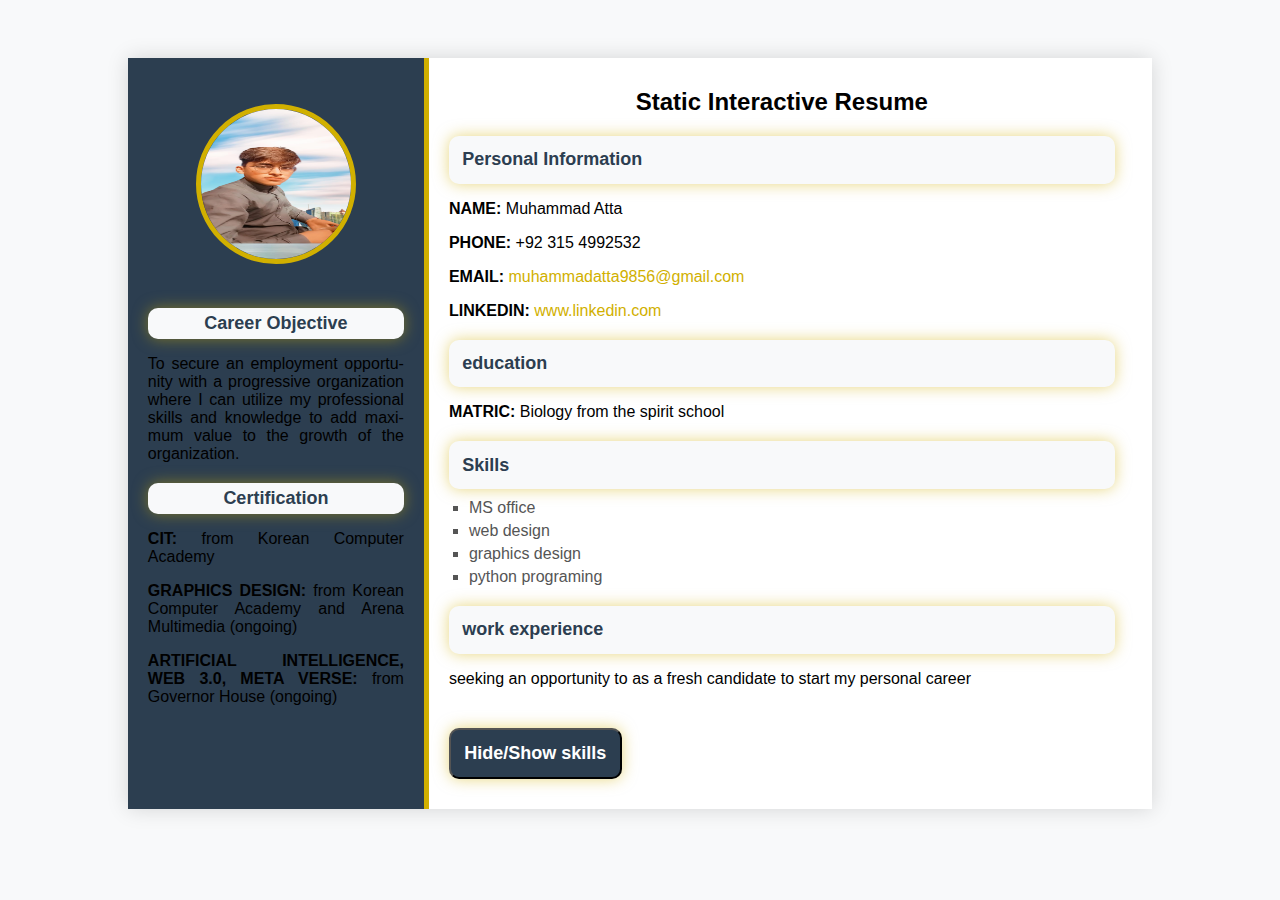
<file: mile stone 1/index.html>
<!DOCTYPE html>
<html lang="en">
<head>
    <meta charset="UTF-8">
    <meta name="viewport" content="width=device-width, initial-scale=1.0">
    <title>Static interactive resume</title>
    <link rel="stylesheet" href="style.css">
</head>
<body>
    <div class="resume-container">
        <div class="left-section">
            <img src="profile.png" alt="profile pic" class="profile-picture">
            <section id="objective">
                <h3>Career Objective</h3>
                <p>To secure an employment opportunity with a progressive organization where I can utilize my professional skills and knowledge to add maximum value to the growth of the organization.</p>
            </section>
            <section id="certification">
                <h3>Certification</h3>
                <p><b>CIT:</b> from Korean Computer Academy</p>
                <p><b>GRAPHICS DESIGN:</b> from Korean Computer Academy and Arena Multimedia (ongoing)</p>
                <p><b>ARTIFICIAL INTELLIGENCE, WEB 3.0, META VERSE:</b> from Governor House (ongoing)</p>
            </section>
        </div>
        <div class="right-section">
            <h1>Static Interactive Resume</h1>
            <section id="personal-information">
            <h3>Personal Information</h3>
                <p><b>NAME:</b> Muhammad Atta</p>
                <p><b>PHONE:</b> +92 315 4992532</p>
                <p><b>EMAIL:</b> <a href="mailto:muhammadatta9856@gmail.com">muhammadatta9856@gmail.com</a></p>
                <p><b>LINKEDIN:</b> <a href="https://www.linkedin.com/in/muhammad-atta-48709a329" target="_blank">www.linkedin.com</a></p>
            </section>
            <section id="Education">
                <h3>education</h3>
                <p><b>MATRIC:</b> Biology from the spirit school</p>
            </section>
            <section id="skills">
                <h3>Skills</h3>
                <ul>
                    <li>MS office</li>
                    <li>web design</li>
                    <li>graphics design</li>
                    <li>python programing</li>
                </ul>
            </section>
            <section id="working-experience">
                <h3>work experience</h3>
                <p>seeking an opportunity to as a fresh candidate to start my personal career</p>
            </section>
            <button id="toogle-skills"><b>Hide/Show skills</b></button>
        </div>
    </div>
    <script src="script.js"></script>
</body>
</html>
</file>
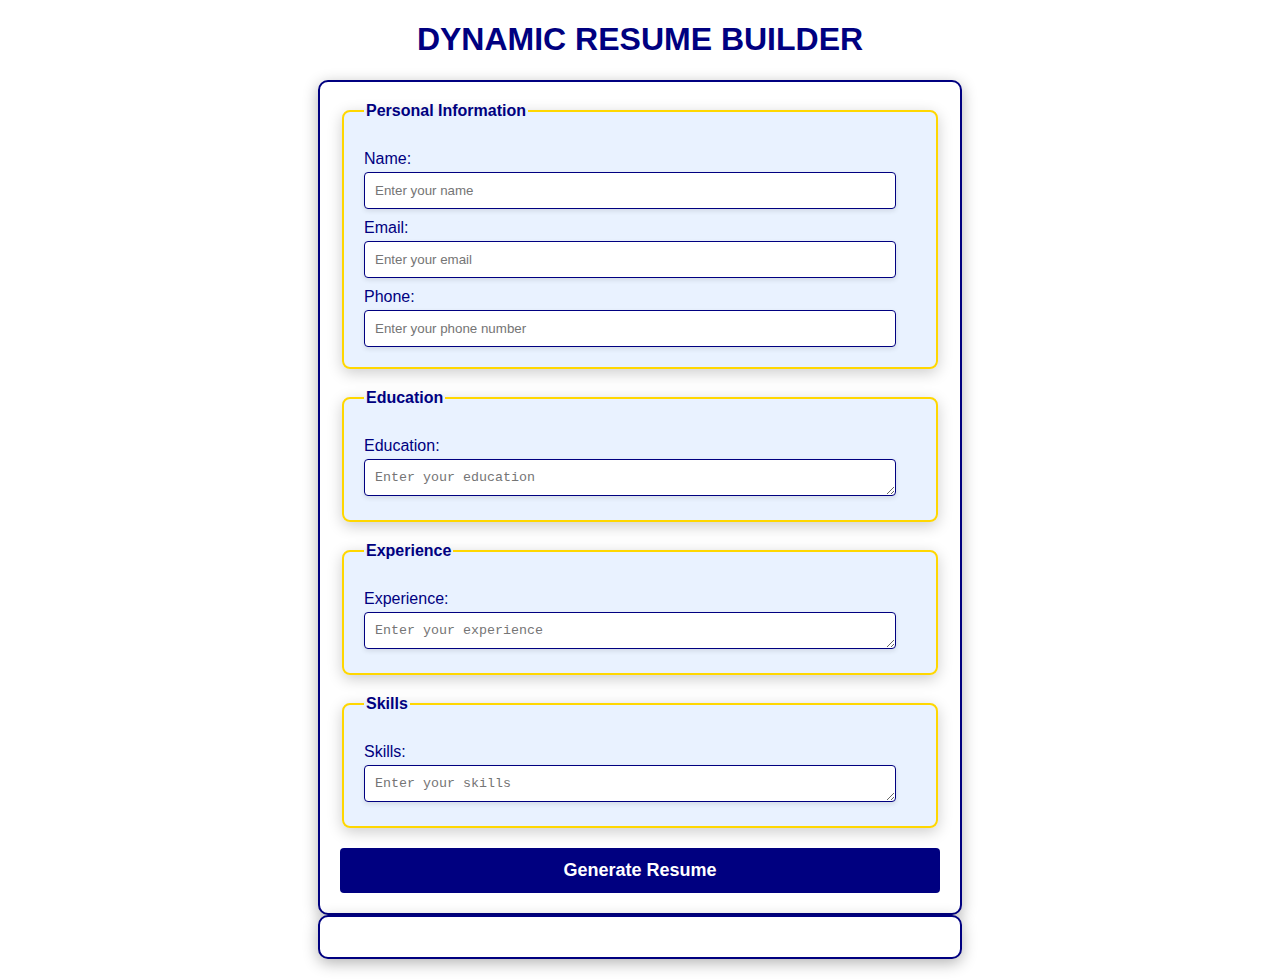
<file: mile stone 3/index.html>
<!DOCTYPE html>
<html lang="en">
<head>
    <meta charset="UTF-8">
    <meta name="viewport" content="width=device-width, initial-scale=1.0">
    <title>DYNAMIC RESUME BUILDER</title>
    <link rel="stylesheet" href="style.css">
</head>
<body>
    <h1>DYNAMIC RESUME BUILDER</h1>
    <form id="resume-form">
        <fieldset>
            <legend>Personal Information</legend>
            <label for="name">Name:</label>
            <input type="text" id="name" placeholder="Enter your name" required><br>
            <label for="email">Email:</label>
            <input type="email" id="email" placeholder="Enter your email" required><br>
            <label for="phone">Phone:</label>
            <input type="tel" id="phone" placeholder="Enter your phone number" required><br>
        </fieldset>
        <fieldset>
            <legend>Education</legend>
            <label for="education">Education:</label>
            <textarea id="education" placeholder="Enter your education" rows="1" required></textarea>
        </fieldset>
        <fieldset>
            <legend>Experience</legend>
            <label for="experience">Experience:</label>
            <textarea id="experience" placeholder="Enter your experience" rows="1" required></textarea>
        </fieldset>
        <fieldset>
            <legend>Skills</legend>
            <label for="skills">Skills:</label>
            <textarea id="skills" placeholder="Enter your skills" rows="1" required></textarea>
        </fieldset>
        <button type="submit"><b>Generate Resume</b></button>
    </form>
    <div id="resume-display"></div>

    <script src="script.js"></script>
</body>
</html>
</file>
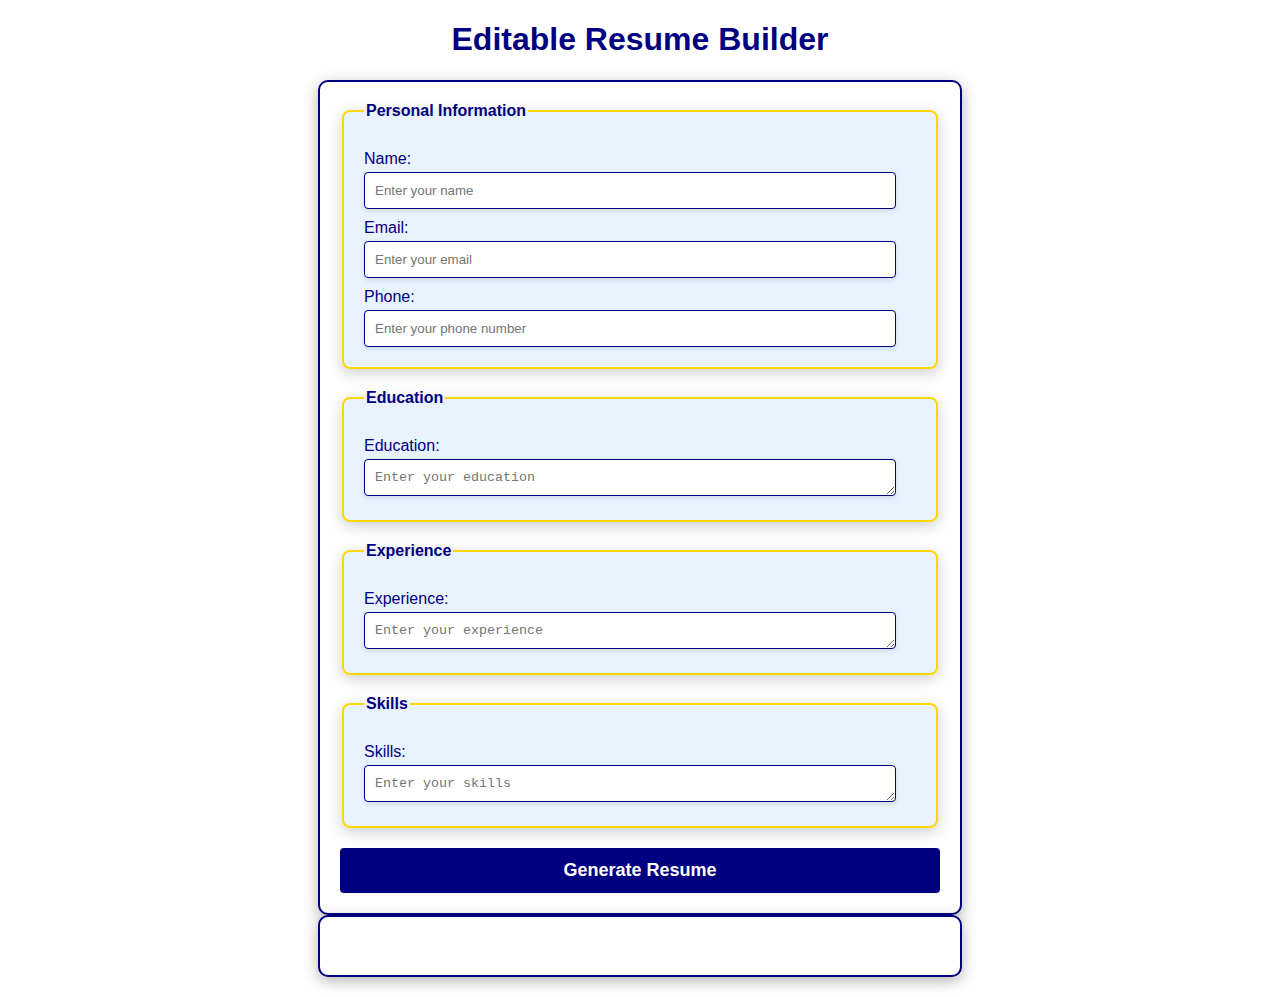
<file: mile stone 4/index.html>
<!DOCTYPE html>
<html lang="en">
<head>
    <meta charset="UTF-8">
    <meta name="viewport" content="width=device-width, initial-scale=1.0">
    <title>Editable Resume Builder</title>
    <link rel="stylesheet" href="style.css">
</head>
<body>
    <h1>Editable Resume Builder</h1>
    <form id="resume-form">
        <fieldset>
            <legend>Personal Information</legend>
            <label for="name">Name:</label>
            <input type="text" id="name" placeholder="Enter your name" required><br>
            <label for="email">Email:</label>
            <input type="email" id="email" placeholder="Enter your email" required><br>
            <label for="phone">Phone:</label>
            <input type="tel" id="phone" placeholder="Enter your phone number" required><br>
        </fieldset>
        <fieldset>
            <legend>Education</legend>
            <label for="education">Education:</label>
            <textarea id="education" placeholder="Enter your education" rows="1" required></textarea>
        </fieldset>
        <fieldset>
            <legend>Experience</legend>
            <label for="experience">Experience:</label>
            <textarea id="experience" placeholder="Enter your experience" rows="1" required></textarea>
        </fieldset>
        <fieldset>
            <legend>Skills</legend>
            <label for="skills">Skills:</label>
            <textarea id="skills" placeholder="Enter your skills" rows="1" required></textarea>
        </fieldset>
        <button type="submit"><b>Generate Resume</b></button>
    </form>
    <div id="resume-display" contenteditable="true"></div>

    <script src="script.js"></script>
</body>
</html>
</file>
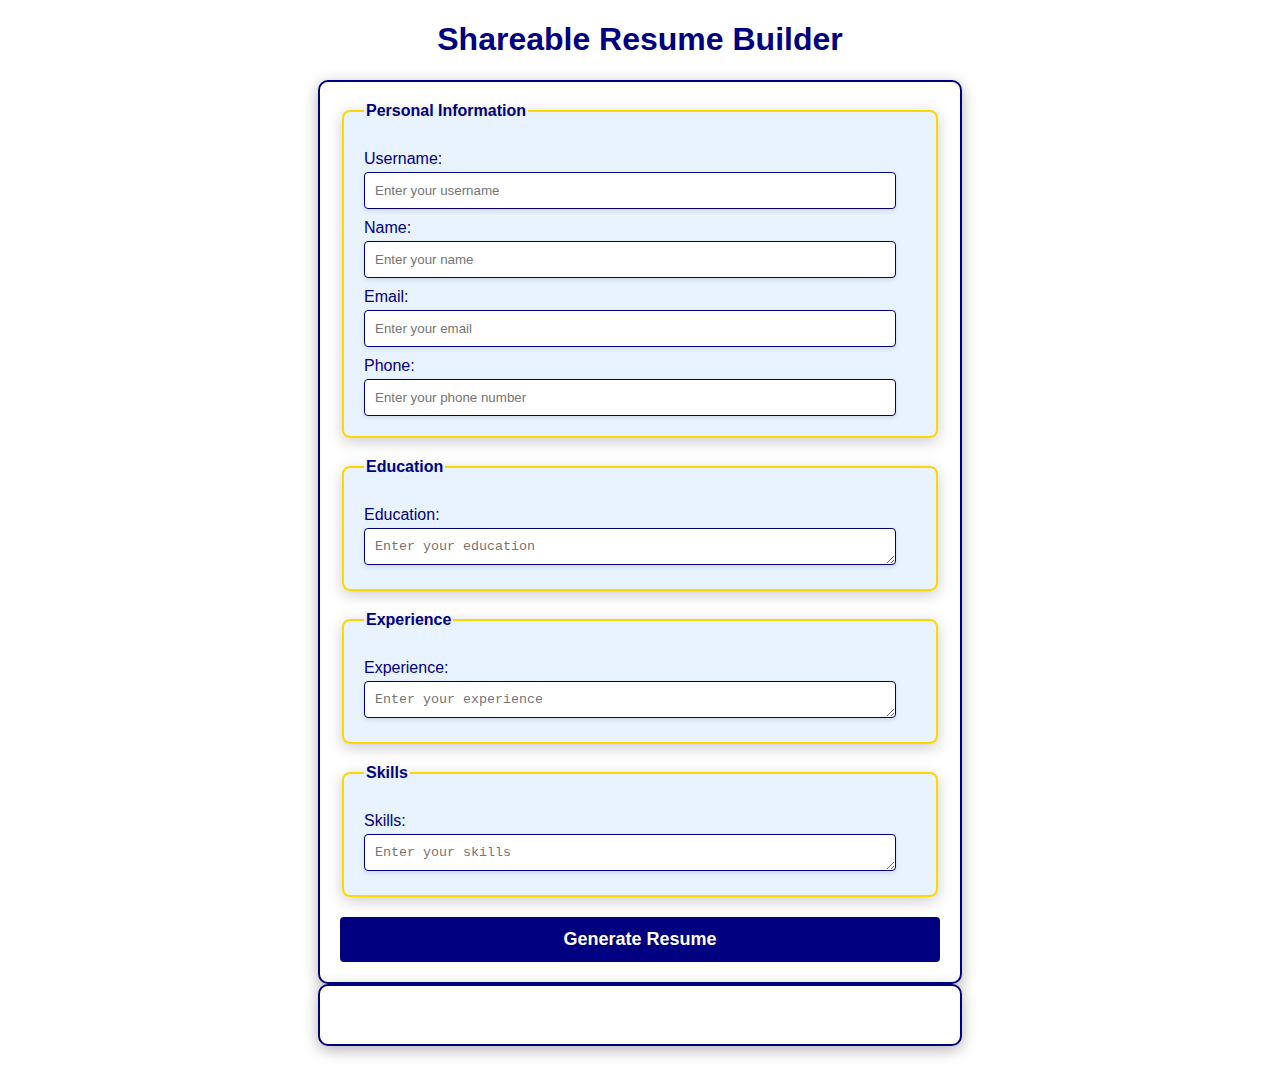
<file: mile stone 5/index.html>
<!DOCTYPE html>
<html lang="en">
<head>
    <meta charset="UTF-8">
    <meta name="viewport" content="width=device-width, initial-scale=1.0">
    <title>Shareable Resume Builder</title>
    <link rel="stylesheet" href="style.css">
</head>
<body>
    <h1>Shareable Resume Builder</h1>
    <form id="resume-form">
        <fieldset>
            <legend>Personal Information</legend>
            <label for="username">Username:</label>
            <input type="text" id="username" placeholder="Enter your username" required><br>
            <label for="name">Name:</label>
            <input type="text" id="name" placeholder="Enter your name" required><br>
            <label for="email">Email:</label>
            <input type="email" id="email" placeholder="Enter your email" required><br>
            <label for="phone">Phone:</label>
            <input type="tel" id="phone" placeholder="Enter your phone number" required><br>
        </fieldset>
        <fieldset>
            <legend>Education</legend>
            <label for="education">Education:</label>
            <textarea id="education" placeholder="Enter your education" rows="1" required></textarea>
        </fieldset>
        <fieldset>
            <legend>Experience</legend>
            <label for="experience">Experience:</label>
            <textarea id="experience" placeholder="Enter your experience" rows="1" required></textarea>
        </fieldset>
        <fieldset>
            <legend>Skills</legend>
            <label for="skills">Skills:</label>
            <textarea id="skills" placeholder="Enter your skills" rows="1" required></textarea>
        </fieldset>
        <button type="submit"><b>Generate Resume</b></button>
    </form>
    <div id="resume-display" contenteditable="true"></div>
    <br>
    <div id="shareable-link-container" style="display: none;">
        <h2>Shareable Link</h2>
        <p>Here is your unique link to view or edit your resume:</p>
        <a href="#" id="shareable-link" target="_blank"></a>
        <br>
        <button id="download-pdf"><b>Download as PDF</b></button>
    </div>

    <script src="script.js"></script>
</body>
</html>
</file>
<file: mile stone 1/style.css>
body {
    font-family: 'Arial', sans-serif;
    background-color: #f8f9fa;
    padding: 50px;
}

.resume-container {
    display: flex;
    background-color: #ffffff;
    width: 88%;
    margin: 0 auto;
    box-shadow: 0 0 20px rgba(0, 0, 0, 0.15);
}

.left-section {
    background-color: #2c3e50;
    color: white;
    padding: 20px;
    width: 25%;
    text-align: center;
    border-right: 5px solid #d1b000; 
}

.profile-picture {
    width: 150px;
    height: 150px;
    margin-top: 10%;
    border-radius: 50%;
    border: 5px solid #d1b000;
    margin-bottom: 20px;
}

h1 {
    font-size: 24px;
    text-align: center;
    color: #000000;
    margin: 10px 0;
}

h3 {
    font-size: 18px;
    padding: 2%;
    margin: 20px 0 10px;
    color: #2c3e50;
    background-color: #f8f9fa;
    border-radius: 10px;
    box-shadow: 0 0 15px rgba(209, 176, 0, 0.5);
}

p {
    text-align: justify;
    color: #000000;
    hyphens: auto;
}

.right-section {
    padding: 20px;
    width: 65%;
}

ul {
    list-style-type: square;
    padding-left: 20px;
    margin-top: 0;
    color: #555555;
}

li {
    margin: 5px 0;
}

a {
    color: #d1b000;
    text-decoration: none;
}

a:hover {
    text-decoration: underline;
}

section {
    margin-bottom: 20px;
}

button {
    font-size: 18px;
    padding: 2%;
    margin: 20px 0 10px;
    color: white;
    background-color: #2c3e50;
    border-radius: 10px;
    box-shadow: 0 0 15px rgba(209, 176, 0, 0.5); 
    transition: box-shadow 0.3s ease, color 0.3s ease, background-color 0.3s ease;
}

button:hover {
    box-shadow: 0 0 15px rgba(209, 176, 0, 0.7);
    color: white;
    background-color: #d1b000;
}
</file>
<file: mile stone 3/style.css>
body {
    font-family: 'Arial', sans-serif;
    margin: 20px;
    padding: 0;
    background: #ffffff; /* White background */
}

form {
    margin: auto;
    background-color: #ffffff; /* White for form background */
    border-radius: 10px;
    box-shadow: 0 4px 15px rgba(0, 0, 0, 0.3); /* Darker shadow for depth */
    padding: 20px;
    max-width: 600px;
    border: 2px solid navy; /* Navy blue border */
}

h1 {
    text-align: center;
    color: navy; /* Navy blue */
}

fieldset {
    border: 2px solid gold; /* Golden border */
    border-radius: 8px;
    padding: 20px;
    margin-bottom: 20px;
    background-color: #e9f2ff; /* Light blue background */
    box-shadow: 0 4px 15px rgba(0, 0, 0, 0.2); /* Darker shadow for fieldset */
}

legend {
    font-weight: bold;
    text-align: left;
    color: navy; /* Navy blue */
}

label {
    display: block;
    margin-top: 10px;
    color: navy; /* Navy blue */
}

input,
textarea {
    margin-top: 4px;
    padding: 10px;
    width: calc(100% - 20px);
    border: 1px solid navy; /* Navy blue */
    border-radius: 4px;
    box-sizing: border-box;
    box-shadow: 0 2px 5px rgba(0, 0, 0, 0.1); /* Light shadow for inputs/textarea */
}

button {
    display: block;
    width: 100%; /* Full width */
    background-color: navy; /* Navy blue background */
    color: white; /* White text */
    border: none;
    border-radius: 4px;
    margin-top: 10px;
    font-size: 18px;
    padding: 12px;
    cursor: pointer;
    transition: background-color 0.3s; /* Smooth transition */
}

button:hover {
    background-color: gold; /* Golden on hover */
    color: navy; /* Navy text on hover */
}

#resume-display {
    max-width: 600px;
    margin: auto;
    padding: 20px;
    border: 2px solid navy; /* Navy blue border */
    border-radius: 10px;
    background-color: #ffffff; /* White background */
    box-shadow: 0 4px 15px rgba(0, 0, 0, 0.3); /* Darker shadow for depth */
}

#resume-display h2 {
    color: navy; /* Navy blue */
}

/* Dark Mode Style */
.dark-mode {
    background: navy; /* Navy blue background */
    color: white; /* White text */
}

.dark-mode fieldset {
    border: 2px solid gold; /* Golden border */
    background-color: rgba(255, 255, 255, 0.1); /* Slightly transparent white for contrast */
}
</file>
<file: mile stone 4/style.css>
body {
    font-family: 'Arial', sans-serif;
    margin: 20px;
    padding: 0;
    background: #ffffff; 
}

form {
    margin: auto;
    background-color: #ffffff; 
    border-radius: 10px;
    box-shadow: 0 4px 15px rgba(0, 0, 0, 0.3); 
    padding: 20px;
    max-width: 600px;
    border: 2px solid navy; 
}

h1 {
    text-align: center;
    color: navy; /* Navy blue */
}

fieldset {
    border: 2px solid gold; 
    border-radius: 8px;
    padding: 20px;
    margin-bottom: 20px;
    background-color: #e9f2ff; 
    box-shadow: 0 4px 15px rgba(0, 0, 0, 0.2); 
}

legend {
    font-weight: bold;
    text-align: left;
    color: navy; 
}

label {
    display: block;
    margin-top: 10px;
    color: navy; 
}

input,
textarea {
    margin-top: 4px;
    padding: 10px;
    width: calc(100% - 20px);
    border: 1px solid navy;
    border-radius: 4px;
    box-sizing: border-box;
    box-shadow: 0 2px 5px rgba(0, 0, 0, 0.1);
}

button {
    display: block;
    width: 100%;
    background-color: navy; 
    color: white;
    border: none;
    border-radius: 4px;
    margin-top: 10px;
    font-size: 18px;
    padding: 12px;
    cursor: pointer;
    transition: background-color 0.3s;
}

button:hover {
    background-color: gold;
    color: navy;
}

#resume-display {
    max-width: 600px;
    margin: auto;
    padding: 20px;
    border: 2px solid navy;
    border-radius: 10px;
    background-color: #ffffff;
    box-shadow: 0 4px 15px rgba(0, 0, 0, 0.3);
    outline: none;
}

#resume-display h2 {
    color: navy; 
}

/* Dark Mode Style */
.dark-mode {
    background: navy; 
    color: white; 
}

.dark-mode fieldset {
    border: 2px solid gold; 
    background-color: rgba(255, 255, 255, 0.1);
}
</file>
<file: mile stone 5/style.css>
body {
    font-family: 'Arial', sans-serif;
    margin: 20px;
    padding: 0;
    background: #ffffff; 
}

form {
    margin: auto;
    background-color: #ffffff; 
    border-radius: 10px;
    box-shadow: 0 4px 15px rgba(0, 0, 0, 0.3); 
    padding: 20px;
    max-width: 600px;
    border: 2px solid navy; 
}

h1 {
    text-align: center;
    color: navy; /* Navy blue */
}

fieldset {
    border: 2px solid gold; 
    border-radius: 8px;
    padding: 20px;
    margin-bottom: 20px;
    background-color: #e9f2ff; 
    box-shadow: 0 4px 15px rgba(0, 0, 0, 0.2); 
}

legend {
    font-weight: bold;
    text-align: left;
    color: navy; 
}

label {
    display: block;
    margin-top: 10px;
    color: navy; 
}

input,
textarea {
    margin-top: 4px;
    padding: 10px;
    width: calc(100% - 20px);
    border: 1px solid navy;
    border-radius: 4px;
    box-sizing: border-box;
    box-shadow: 0 2px 5px rgba(0, 0, 0, 0.1);
}

button {
    display: block;
    width: 100%;
    background-color: navy; 
    color: white;
    border: none;
    border-radius: 4px;
    margin-top: 10px;
    font-size: 18px;
    padding: 12px;
    cursor: pointer;
    transition: background-color 0.3s;
}

button:hover {
    background-color: gold;
    color: navy;
}

#resume-display {
    max-width: 600px;
    margin: auto;
    padding: 20px;
    border: 2px solid navy;
    border-radius: 10px;
    background-color: #ffffff;
    box-shadow: 0 4px 15px rgba(0, 0, 0, 0.3);
    outline: none;
}

#resume-display h2 {
    color: navy; 
}

/* Dark Mode Style */
.dark-mode {
    background: navy; 
    color: white; 
}

.dark-mode fieldset {
    border: 2px solid gold; 
    background-color: rgba(255, 255, 255, 0.1);
}
</file>
